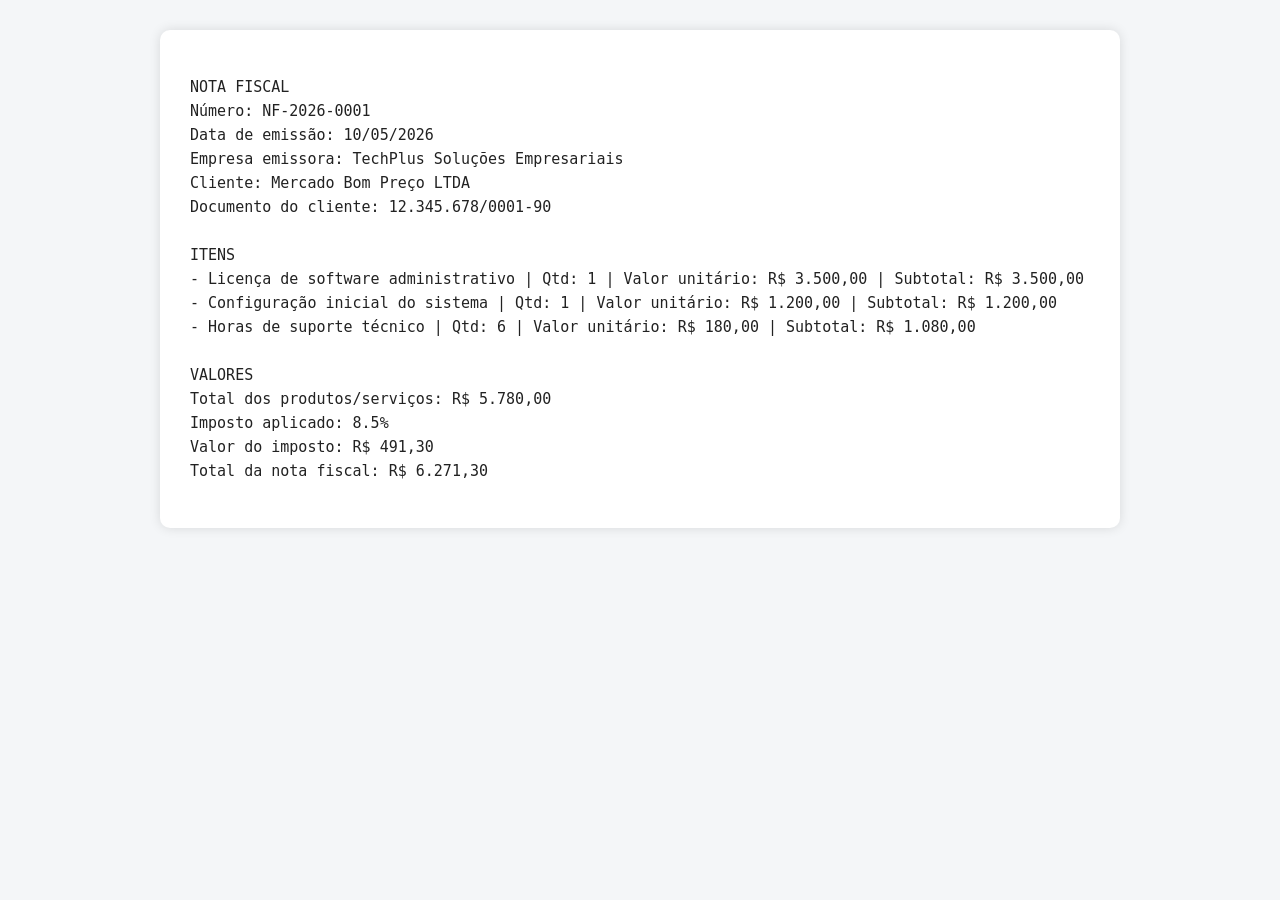
<file: saida/nota_html_1778868106371.html>
<!DOCTYPE html>
<html lang="pt-BR">
<head>
    <meta charset="UTF-8">
    <title>Documento Empresarial</title>
    <style>
        body { font-family: Arial, sans-serif; background: #f4f6f8; margin: 0; padding: 30px; }
        .documento { background: white; max-width: 900px; margin: auto; padding: 30px; border-radius: 10px; box-shadow: 0 0 12px rgba(0,0,0,0.12); }
        pre { white-space: pre-wrap; font-size: 15px; line-height: 1.6; color: #222; }
    </style>
</head>
<body>
    <div class="documento">
        <pre>NOTA FISCAL
Número: NF-2026-0001
Data de emissão: 10/05/2026
Empresa emissora: TechPlus Soluções Empresariais
Cliente: Mercado Bom Preço LTDA
Documento do cliente: 12.345.678/0001-90

ITENS
- Licença de software administrativo | Qtd: 1 | Valor unitário: R$ 3.500,00 | Subtotal: R$ 3.500,00
- Configuração inicial do sistema | Qtd: 1 | Valor unitário: R$ 1.200,00 | Subtotal: R$ 1.200,00
- Horas de suporte técnico | Qtd: 6 | Valor unitário: R$ 180,00 | Subtotal: R$ 1.080,00

VALORES
Total dos produtos/serviços: R$ 5.780,00
Imposto aplicado: 8.5%
Valor do imposto: R$ 491,30
Total da nota fiscal: R$ 6.271,30
</pre>
    </div>
</body>
</html>
</file>
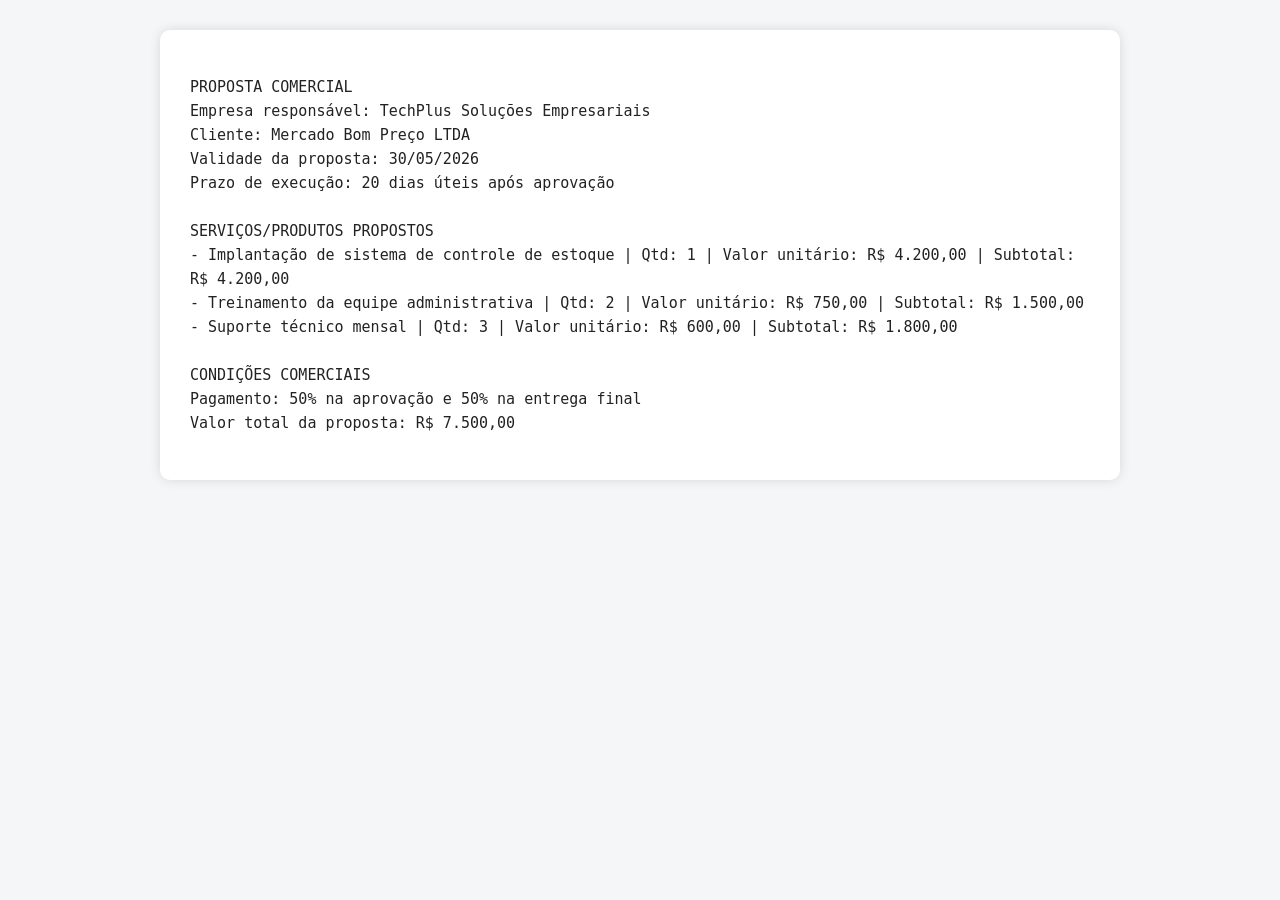
<file: saida/proposta_comercial.html>
<!DOCTYPE html>
<html lang="pt-BR">
<head>
    <meta charset="UTF-8">
    <title>Documento Empresarial</title>
    <style>
        body { font-family: Arial, sans-serif; background: #f4f6f8; margin: 0; padding: 30px; }
        .documento { background: white; max-width: 900px; margin: auto; padding: 30px; border-radius: 10px; box-shadow: 0 0 12px rgba(0,0,0,0.12); }
        pre { white-space: pre-wrap; font-size: 15px; line-height: 1.6; color: #222; }
    </style>
</head>
<body>
    <div class="documento">
        <pre>PROPOSTA COMERCIAL
Empresa responsável: TechPlus Soluções Empresariais
Cliente: Mercado Bom Preço LTDA
Validade da proposta: 30/05/2026
Prazo de execução: 20 dias úteis após aprovação

SERVIÇOS/PRODUTOS PROPOSTOS
- Implantação de sistema de controle de estoque | Qtd: 1 | Valor unitário: R$ 4.200,00 | Subtotal: R$ 4.200,00
- Treinamento da equipe administrativa | Qtd: 2 | Valor unitário: R$ 750,00 | Subtotal: R$ 1.500,00
- Suporte técnico mensal | Qtd: 3 | Valor unitário: R$ 600,00 | Subtotal: R$ 1.800,00

CONDIÇÕES COMERCIAIS
Pagamento: 50% na aprovação e 50% na entrega final
Valor total da proposta: R$ 7.500,00
</pre>
    </div>
</body>
</html>
</file>
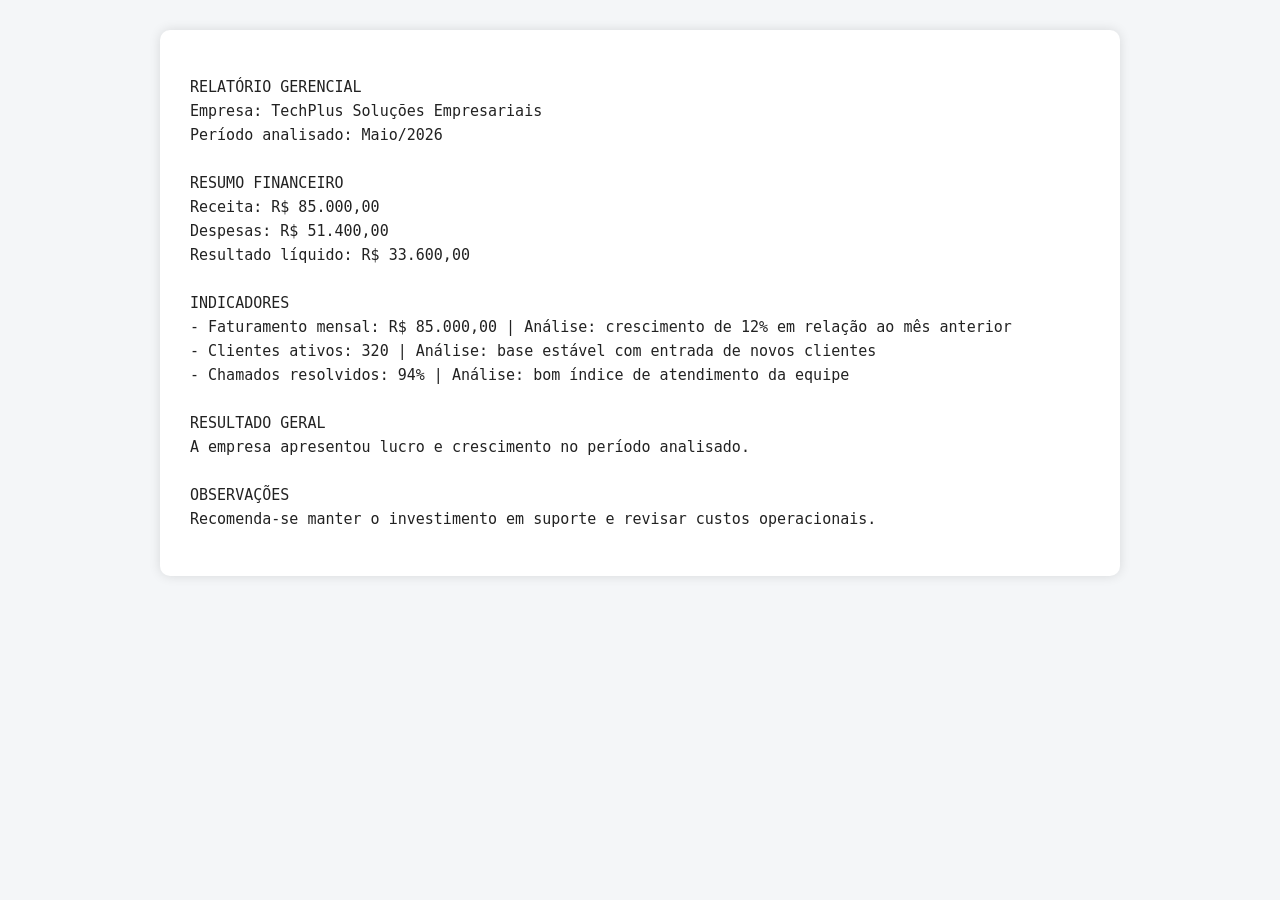
<file: saida/relatorio_html_1778866286480.html>
<!DOCTYPE html>
<html lang="pt-BR">
<head>
    <meta charset="UTF-8">
    <title>Documento Empresarial</title>
    <style>
        body { font-family: Arial, sans-serif; background: #f4f6f8; margin: 0; padding: 30px; }
        .documento { background: white; max-width: 900px; margin: auto; padding: 30px; border-radius: 10px; box-shadow: 0 0 12px rgba(0,0,0,0.12); }
        pre { white-space: pre-wrap; font-size: 15px; line-height: 1.6; color: #222; }
    </style>
</head>
<body>
    <div class="documento">
        <pre>RELATÓRIO GERENCIAL
Empresa: TechPlus Soluções Empresariais
Período analisado: Maio/2026

RESUMO FINANCEIRO
Receita: R$ 85.000,00
Despesas: R$ 51.400,00
Resultado líquido: R$ 33.600,00

INDICADORES
- Faturamento mensal: R$ 85.000,00 | Análise: crescimento de 12% em relação ao mês anterior
- Clientes ativos: 320 | Análise: base estável com entrada de novos clientes
- Chamados resolvidos: 94% | Análise: bom índice de atendimento da equipe

RESULTADO GERAL
A empresa apresentou lucro e crescimento no período analisado.

OBSERVAÇÕES
Recomenda-se manter o investimento em suporte e revisar custos operacionais.
</pre>
    </div>
</body>
</html>
</file>
